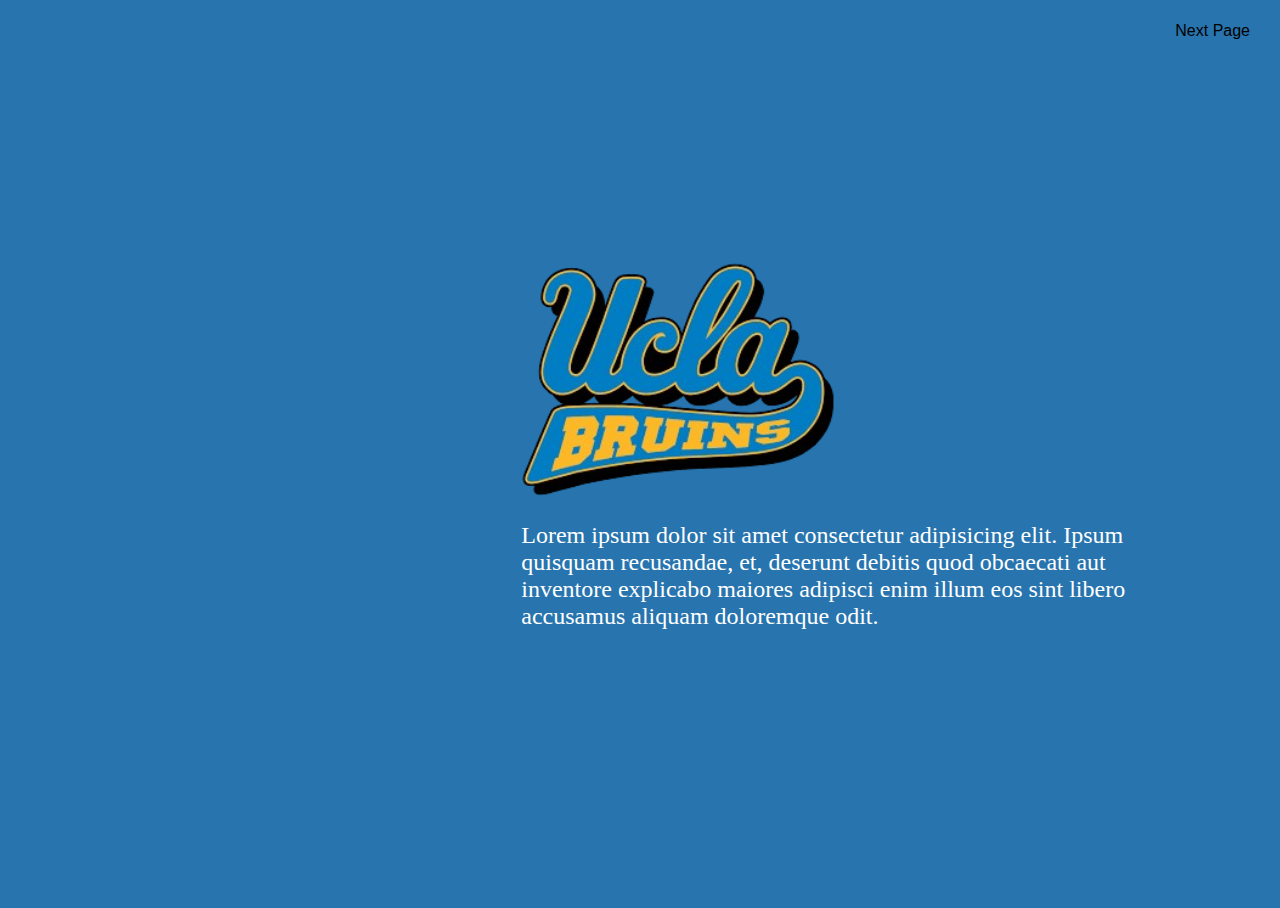
<file: index.html>
<!DOCTYPE html>
<html lang="en">
<head>
    <meta charset="UTF-8">
    <meta name="viewport" content="width=device-width, initial-scale=1.0">
    <title>Home</title>
    <link rel="stylesheet" href="style.css">


</head>
<body id="home">

    <section id="Welcome">
    <img src="/img/logo.jpg" alt="UCLA">
    <P>Lorem ipsum dolor sit amet consectetur adipisicing elit. Ipsum quisquam recusandae, et, deserunt debitis quod obcaecati aut inventore explicabo maiores adipisci enim illum eos sint libero accusamus aliquam doloremque odit.</P>
</section>
    
<button id="button" onclick="location.href='picture.html'">Next Page</button>

</body>
</html>
</file>
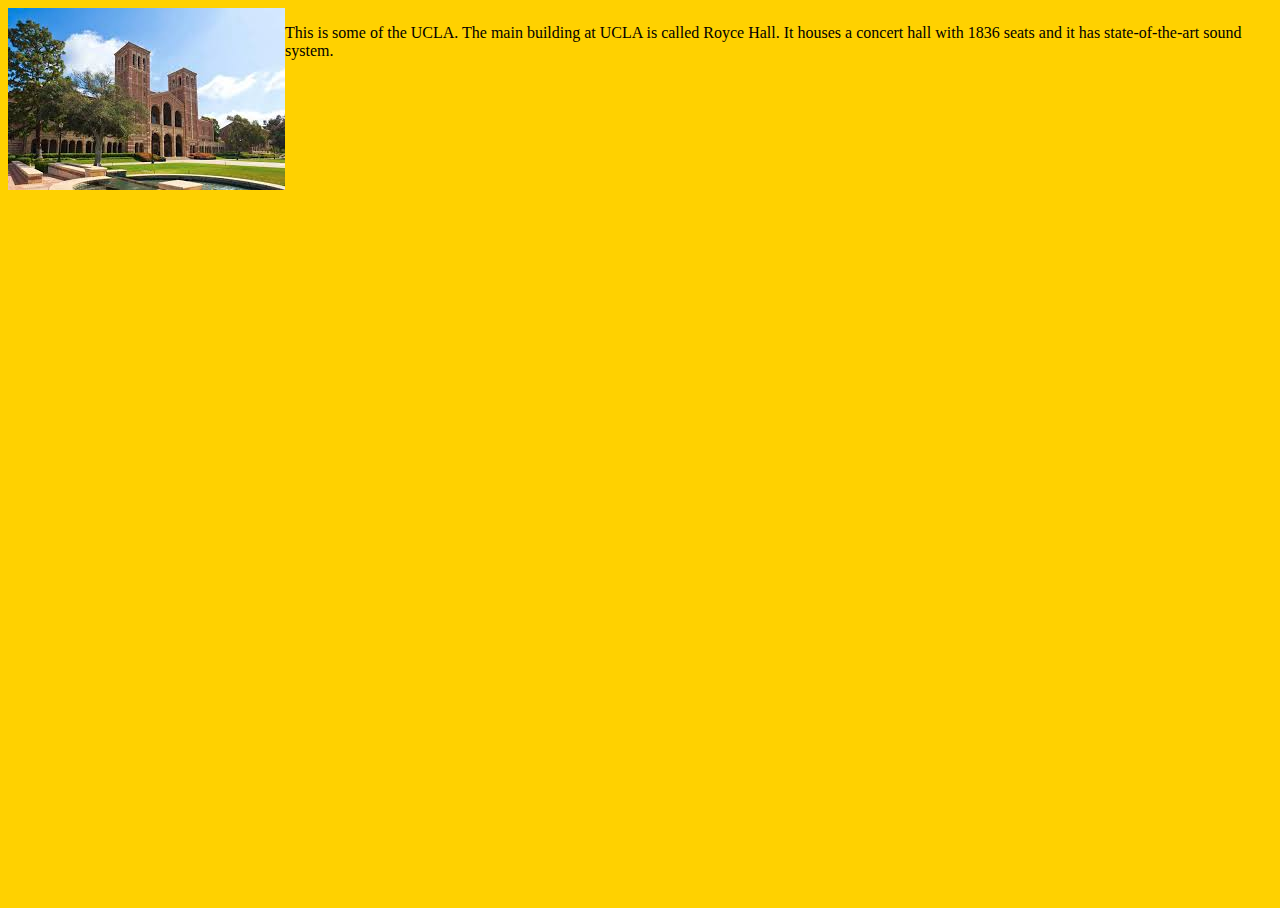
<file: picture.html>
<!DOCTYPE html>
<html lang="en">
<head>
    <meta charset="UTF-8">
    <meta name="viewport" content="width=device-width, initial-scale=1.0">
    <title>Document</title>
    <link rel="stylesheet" href="style.css">
</head>
<body id="picture">
    <section>
        
        <div class="pictures">
            <img src="img/campus.jpg" alt="Campus">
        </div>

        <p>This is some of the UCLA. The main building at UCLA is called Royce Hall. It houses a concert hall with 1836 seats and it has state-of-the-art sound system. </p>

    </section>
</body>
</html>
</file>
<file: style.css>
#home {
    background-color: #2774AE;
    color: white;
}

#picture  {
    background-color: #FFD100;
}

body {
    display: flex;
    height: 5vh;
    position: relative;
    justify-content: right;
}

#button {
    background: transparent;
    border: none;
    padding: 10px 20px;
    text-align: center;
    text-decoration: none;
    display: inline-block;
    font-size: 16px;
    margin: 4px 2px;
    cursor: pointer;
}

.text-container {
    font-size: 20px;
    color: white;
    text-align: right;
    max-width: 300px;
    margin-right: 20px;
/* position: absolute; */
    top: 0;
    right: 0;
}

section {
    display: flex;
    justify-content: center;
    flex-direction: row;
    height: 100vh;
    width: 100%;
}

#Welcome {
    display: flex;
    flex-direction: column;
    align-items: flex-start;
    justify-content: center;
    width: 50%;
    font-size: x-large;
}

#Welcome img{
    width: inherit;
}

.bear {
    display: flex;
    flex-direction: column;
}

@media screen and (min-width: 480px) {
    #leftsidebar {width: 200px; float: left;}
    #main {margin-left: 216px;}
}
</file>
